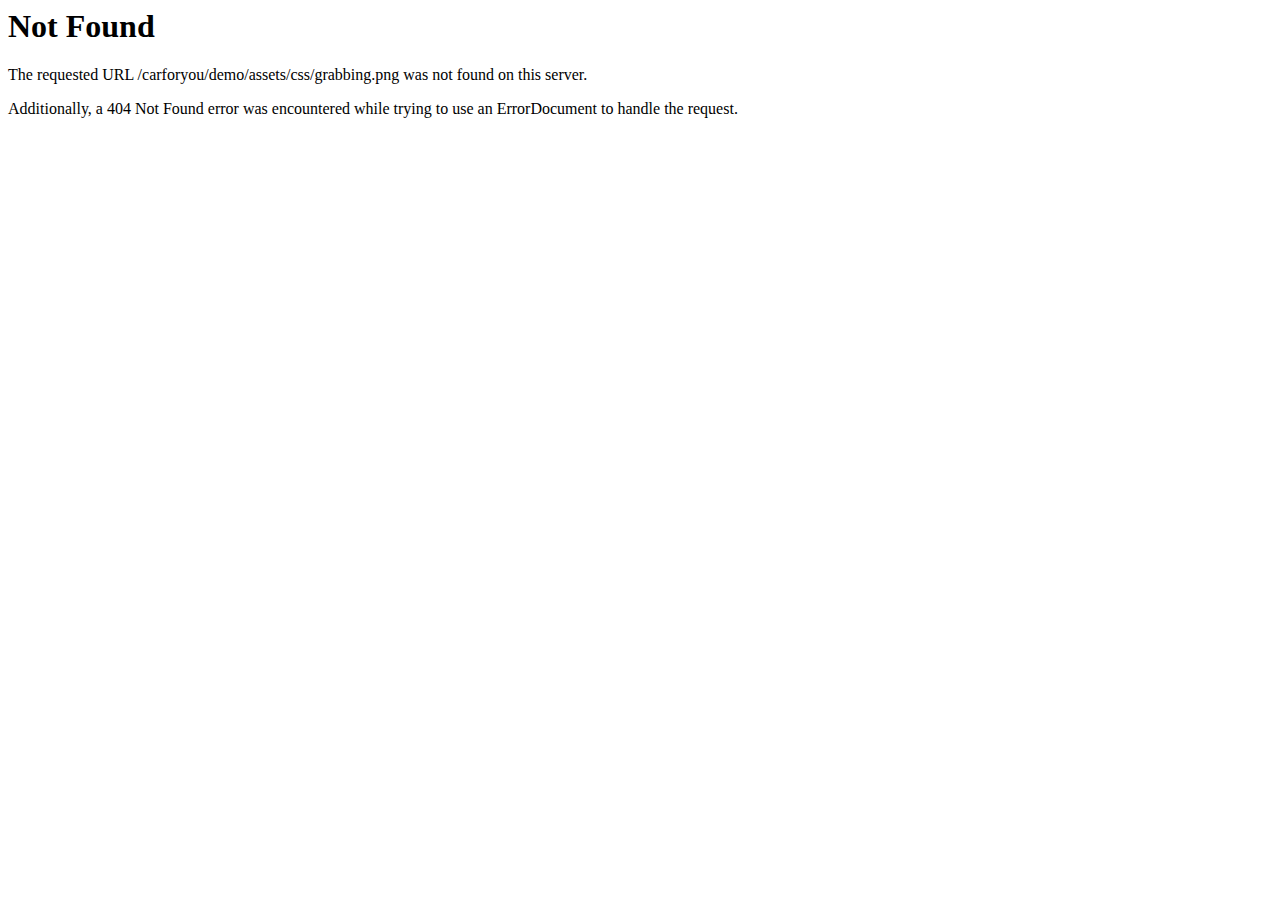
<file: Camera-Rental Website/Assets/CSS/grabbing.html>
<!DOCTYPE HTML PUBLIC "-//IETF//DTD HTML 2.0//EN">
<html><head>
<title>404 Not Found</title>
</head><body>
<h1>Not Found</h1>
<p>The requested URL /carforyou/demo/assets/css/grabbing.png was not found on this server.</p>
<p>Additionally, a 404 Not Found
error was encountered while trying to use an ErrorDocument to handle the request.</p>
</body></html>
</file>
